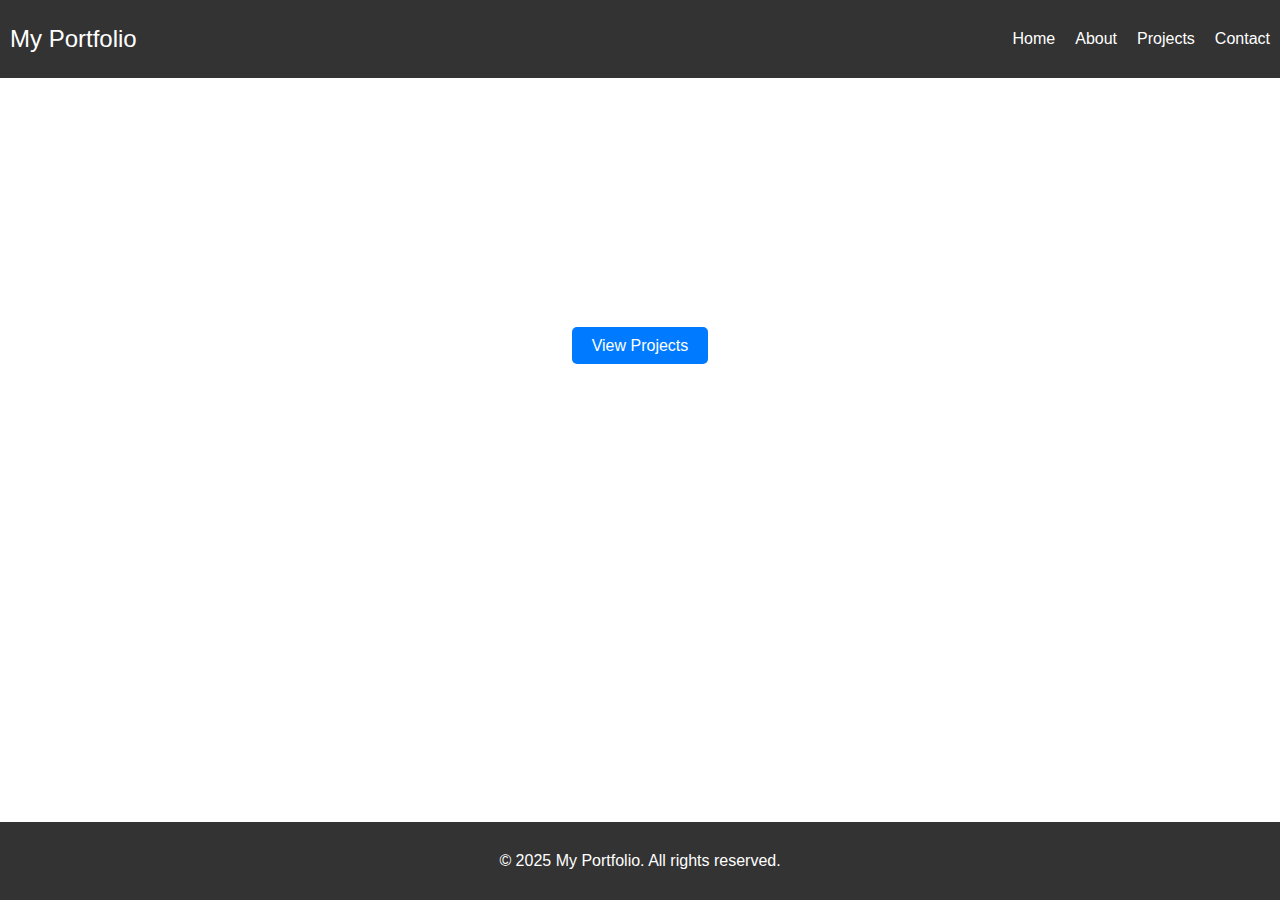
<file: index.html>
<!DOCTYPE html>
<html lang="en">
<head>
    <meta charset="UTF-8">
    <meta name="viewport" content="width=device-width, initial-scale=1.0">
    <title>Home - My Portfolio</title>
    <link rel="stylesheet" href="css/style.css">
</head>
<body>
    <header>
        <nav>
            <div class="logo">My Portfolio</div>
            <div class="menu-toggle" id="menu-toggle">&#9776;</div>
            <ul class="nav-links" id="nav-links">
                <li><a href="index.html">Home</a></li>
                <li><a href="about.html">About</a></li>
                <li><a href="projects.html">Projects</a></li>
                <li><a href="contact.html">Contact</a></li>
            </ul>
        </nav>
    </header>

    <main>
        <section class="hero">
            <h1>Welcome to My Portfolio</h1>
            <p>Final year CS student passionate about assistive tech and impactful projects.</p>
            <a href="projects.html" class="cta">View Projects</a>
        </section>
    </main>

    <footer>
        <p>&copy; 2025 My Portfolio. All rights reserved.</p>
    </footer>

    <script src="js/script.js"></script>
</body>
</html>
</file>
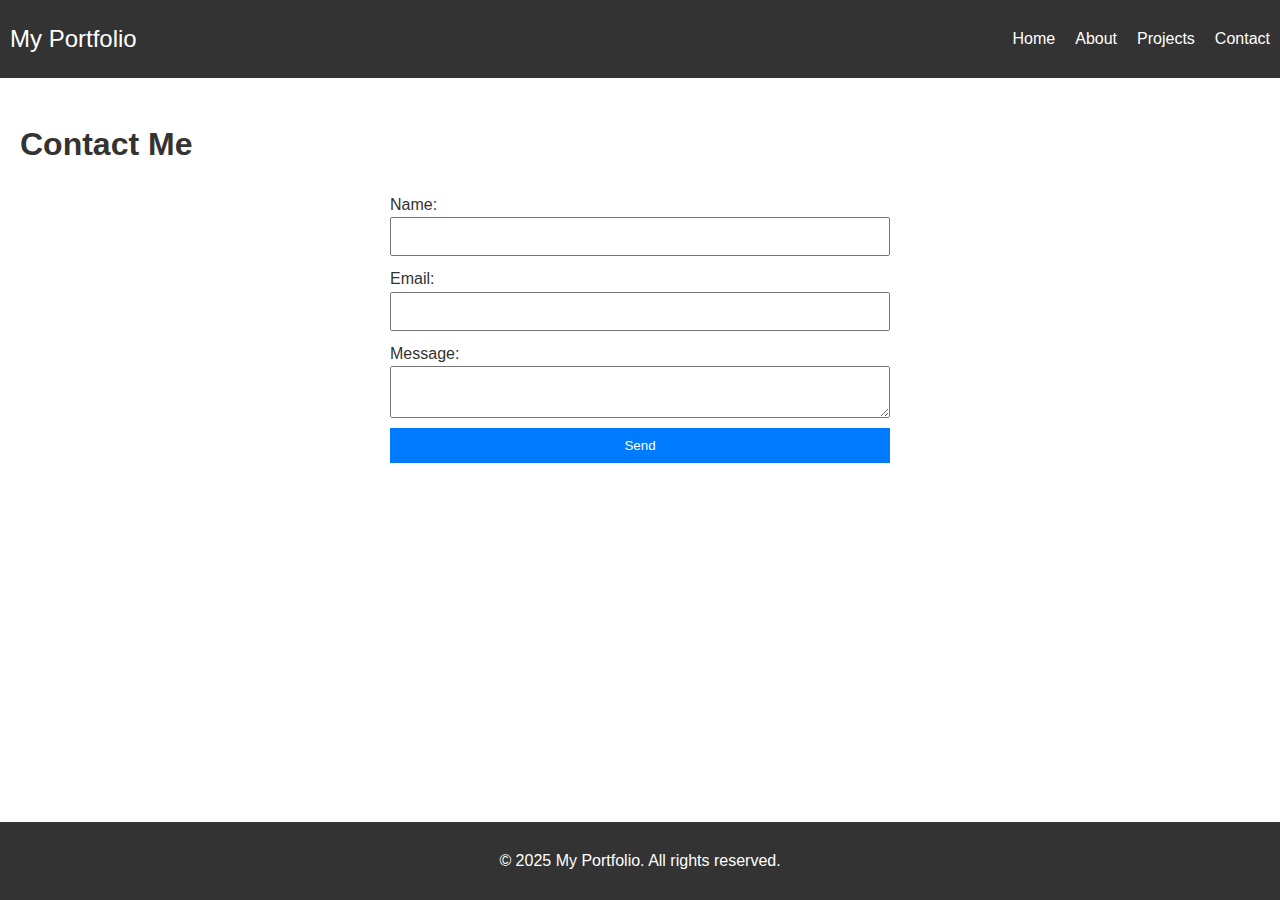
<file: contact.html>
<!DOCTYPE html>
<html lang="en">
<head>
    <meta charset="UTF-8">
    <meta name="viewport" content="width=device-width, initial-scale=1.0">
    <title>Contact - My Portfolio</title>
    <link rel="stylesheet" href="css/style.css">
</head>
<body>
    <header>
        <nav>
            <div class="logo">My Portfolio</div>
            <div class="menu-toggle" id="menu-toggle">&#9776;</div>
            <ul class="nav-links" id="nav-links">
                <li><a href="index.html">Home</a></li>
                <li><a href="about.html">About</a></li>
                <li><a href="projects.html">Projects</a></li>
                <li><a href="contact.html">Contact</a></li>
            </ul>
        </nav>
    </header>

    <main>
        <section class="contact">
            <h1>Contact Me</h1>
            <form id="contact-form">
                <label for="name">Name:</label>
                <input type="text" id="name" required>
                
                <label for="email">Email:</label>
                <input type="email" id="email" required>
                
                <label for="message">Message:</label>
                <textarea id="message" required></textarea>
                
                <button type="submit">Send</button>
            </form>
        </section>
    </main>

    <footer>
        <p>&copy; 2025 My Portfolio. All rights reserved.</p>
    </footer>

    <script src="js/script.js"></script>
</body>
</html>
</file>
<file: css/style.css>
/* Global Styles */
body {
    margin: 0;
    font-family: Arial, sans-serif;
    line-height: 1.6;
    color: #333;
    box-sizing: border-box;
    overflow-x: hidden;
}

* {
    box-sizing: border-box;
}

header {
    background: #333;
    color: #fff;
    padding: 10px;
}

nav {
    display: flex;
    justify-content: space-between;
    align-items: center;
}

.logo {
    font-size: 1.5em;
}

.nav-links {
    list-style: none;
    display: flex;
    gap: 20px;
}

.nav-links a {
    color: #fff;
    text-decoration: none;
}

.menu-toggle {
    display: none;
    cursor: pointer;
    font-size: 1.5em;
}

main {
    padding: 20px;
    max-width: 100%;
    overflow-x: hidden;
}

footer {
    background: #333;
    color: #fff;
    text-align: center;
    padding: 10px;
    position: fixed;
    width: 100%;
    bottom: 0;
}

/* Home Hero */
.hero {
    background: url('https://images.unsplash.com/photo-1467232004584-a241de8bcf5d?ixlib=rb-4.1.0&ixid=M3wxMjA3fDB8MHxwaG90by1wYWdlfHx8fGVufDB8fHx8fA%3D%3D&auto=format&fit=crop&w=1470&q=80') no-repeat center/cover;
    text-align: center;
    padding: 100px 20px;
    color: #fff;
    max-width: 100%;
}

.cta {
    background: #007bff;
    color: #fff;
    padding: 10px 20px;
    text-decoration: none;
    border-radius: 5px;
}

/* About */
.about-content {
    display: flex;
    gap: 20px;
    max-width: 100%;
    overflow-x: hidden;
}

.about-content img {
    max-width: 100%;
    width: 50%;
    height: auto;
    display: block;
    object-fit: cover;
}

/* Projects */
.project-grid {
    display: flex;
    gap: 20px;
    max-width: 100%;
    overflow-x: hidden;
}

.project-card {
    border: 1px solid #ddd;
    padding: 10px;
    text-align: center;
    min-width: 0;
}

.project-card img {
    max-width: 100%;
    width: 50%;
    height: auto;
}

/* Contact */
.contact form {
    display: flex;
    flex-direction: column;
    max-width: 500px;
    margin: auto;
}

.contact input, .contact textarea {
    margin-bottom: 10px;
    padding: 10px;
    max-width: 100%;
    width: 100%;
}

.contact button {
    background: #007bff;
    color: #fff;
    border: none;
    padding: 10px;
    cursor: pointer;
}

/* Responsive */
@media (max-width: 600px) {
    .nav-links {
        display: none;
        flex-direction: column;
        position: absolute;
        top: 60px;
        left: 0;
        width: 100%;
        background: #333;
    }

    .nav-links.active {
        display: flex;
    }

    .menu-toggle {
        display: block;
    }

    .about-content, .project-grid {
        flex-direction: column;
    }

    .about-content img {
        max-width: 100%;
        width: 50%;
        height: auto;
    }
}
</file>
